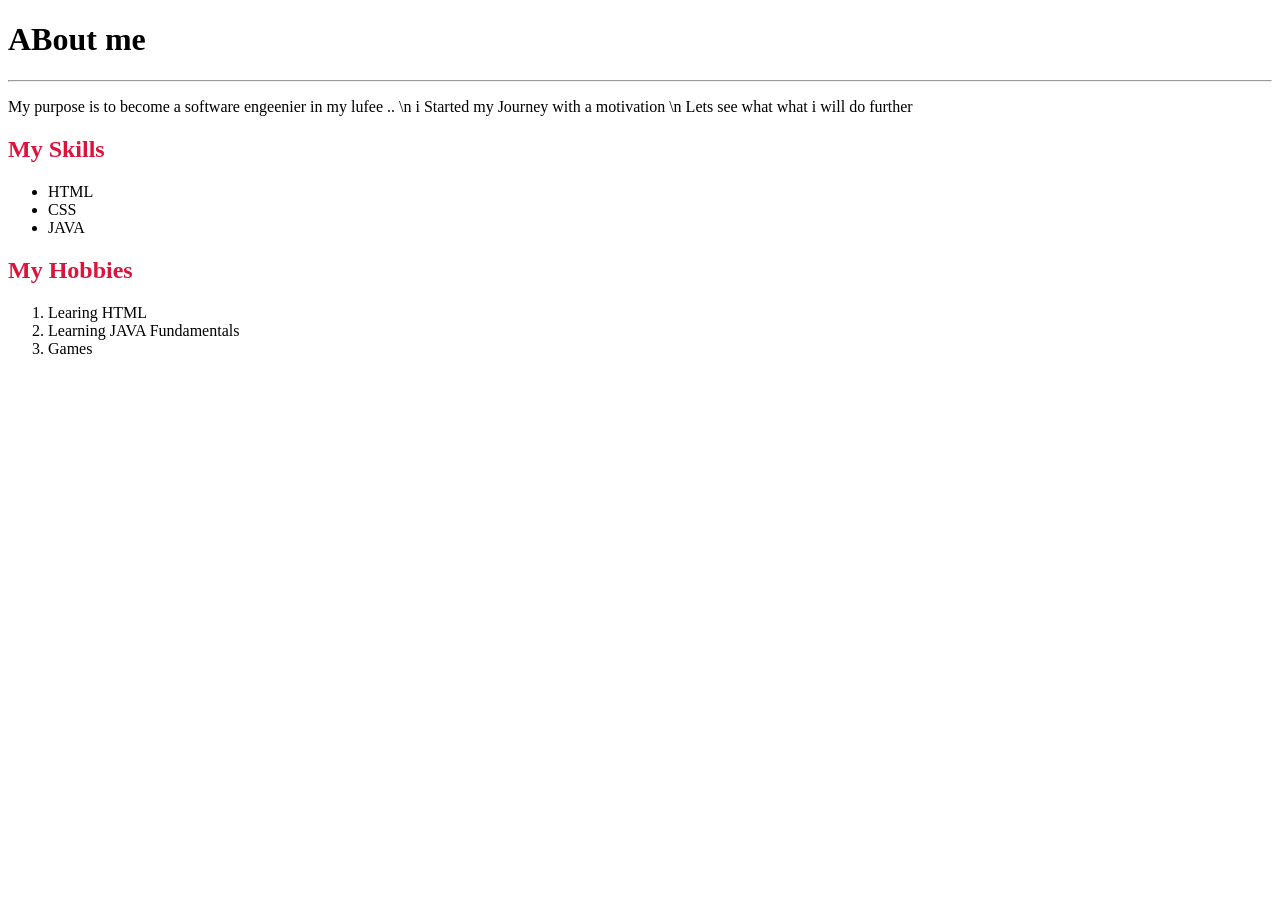
<file: about.html>
<!DOCTYPE html>
<html lang="en">
<head>
    <meta charset="UTF-8">
    <meta name="viewport" content="width=device-width, initial-scale=1.0">
    <title>About rafhy-dev</title>

</head>
<body>
    <h1>ABout me </h1>
    <hr>
   <p>My purpose is to become a software engeenier in my lufee ..
       \n i Started my Journey with a motivation 
    \n  Lets see what what i will do further 
    </p> 
    <h2 style="color: crimson;">My Skills</h2>
    <ul>
        <li>HTML</li>
        <li>CSS</li>
        <li>JAVA</li>
    </ul>

    <h2 style="color: crimson;">My Hobbies</h2>
    <ol>
        <li>Learing HTML</li>
        <li>Learning JAVA Fundamentals</li>
        <li>Games</li>
    </ol>

    
</body>
</html>
</file>
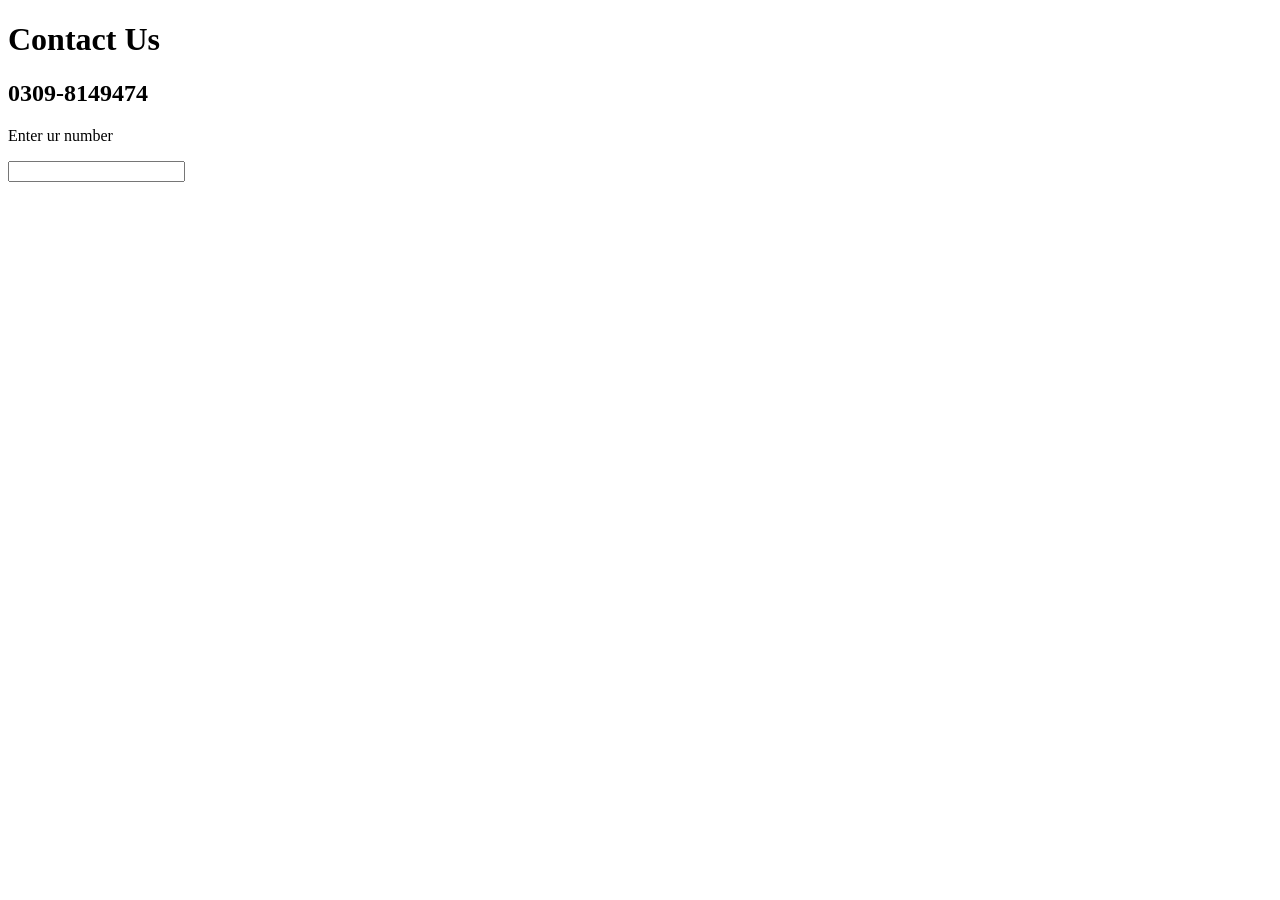
<file: contact.html>
<!DOCTYPE html>
<html lang="en">
<head>
    <meta charset="UTF-8">
    <meta name="viewport" content="width=device-width, initial-scale=1.0">
    <title>Contact</title>
</head>
<body>
    <h1>Contact Us</h1>
    <h2>0309-8149474</h2>
    <p>Enter ur number</p><input type="text" >
    

</body>
</html>
</file>
